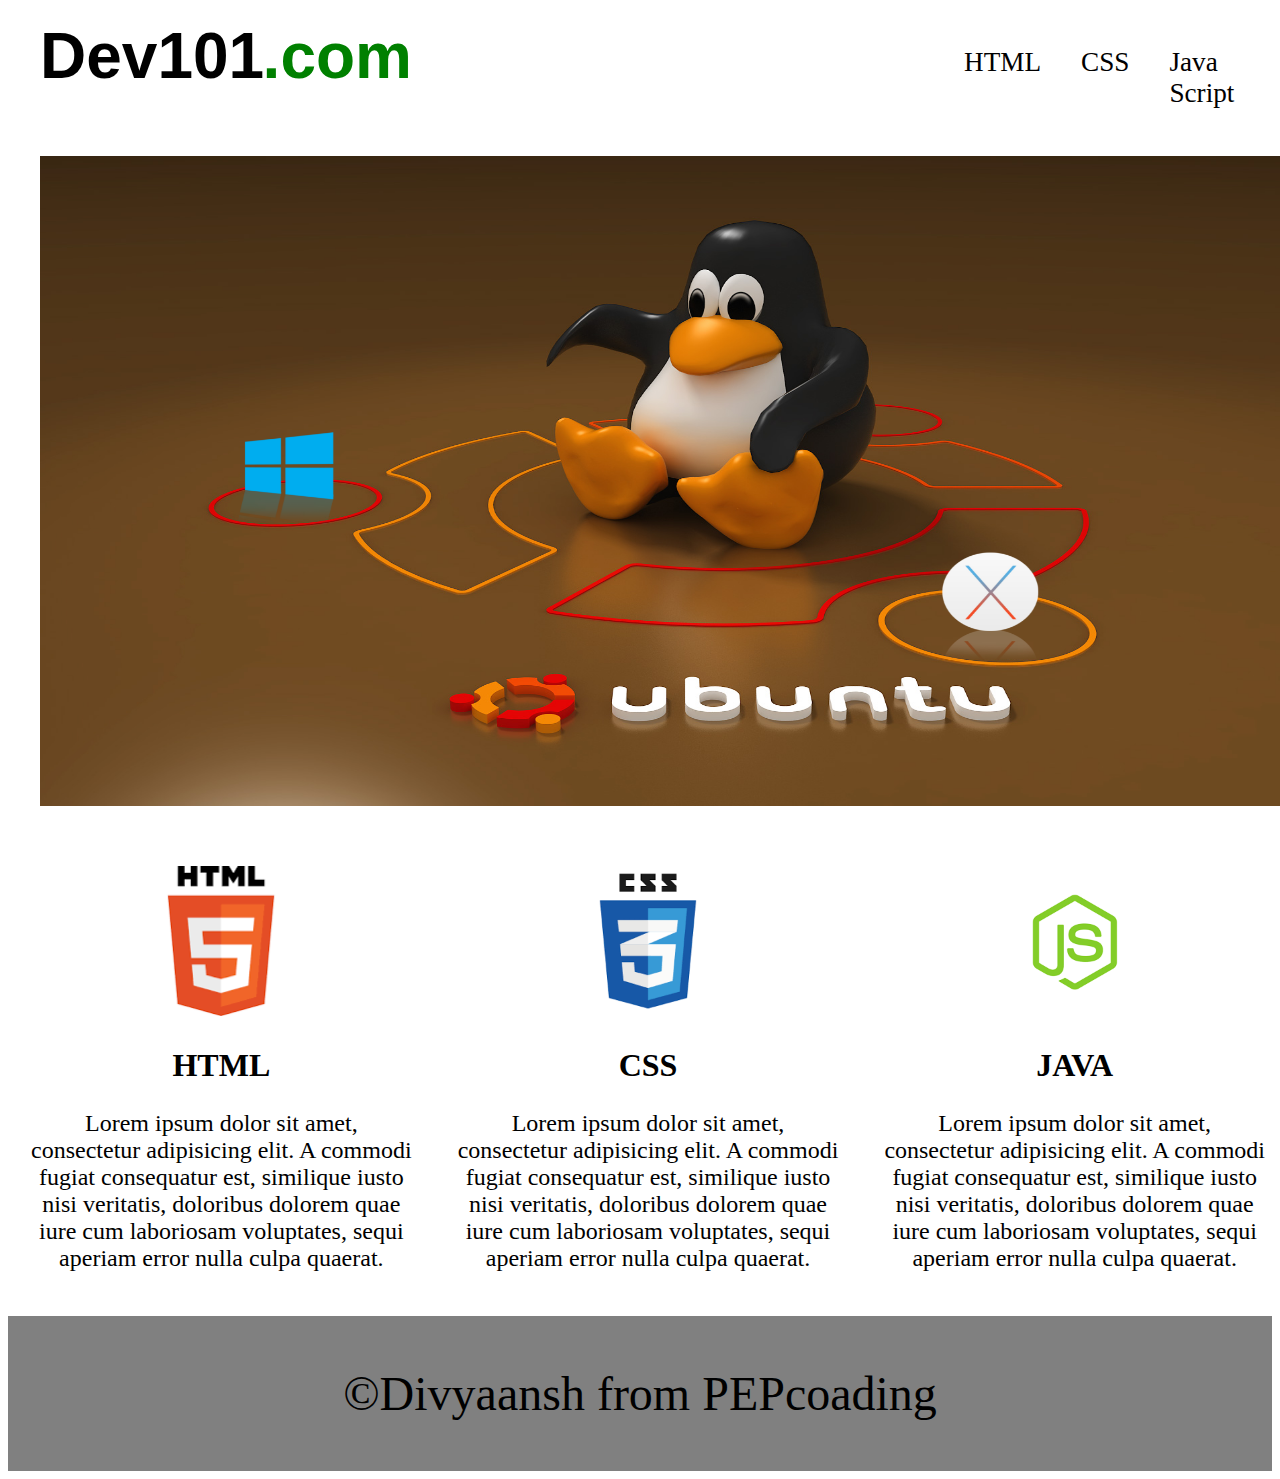
<file: Members/Demo/Div35/Landing page/index.html>
<!DOCTYPE html>
<html lang="en">

<head>
    <meta charset="UTF-8">
    <meta name="viewport" content="width=device-width, initial-scale=1.0">
    <meta http-equiv="X-UA-Compatible" content="ie=edge">
    <title>"Dev101.com"
    </title>
    <link rel="stylesheet" href="./page1.css">
</head>

<body>
    <header>
        <h1 style="color: black">Dev101</h1>
        <h1 style="margin-left: -0.1rem; color: green">.com</h1>
        <ul>
            <li><a href="#article"><span>HTML</span></a></li>
            <li><a href="#article"><span>CSS</span></a></li>
            <li><a href="#article"><span>Java Script</span></a></li>
        </ul>
    </header>
    <div id="mainimg">
        <img src="./web d.png" alt="not found" height="650px" width="1289px">
    </div>
    <br>
    <br>
    <div id="article">
        <div class="article-section ">
            <img src="./html.png " alt="not found " height="150px " width="150px ">
            <h2>HTML</h2>
            <p>Lorem ipsum dolor sit amet, consectetur adipisicing elit. A commodi fugiat consequatur est, similique
                iusto nisi veritatis, doloribus dolorem quae iure cum laboriosam voluptates, sequi aperiam error nulla
                culpa quaerat.
            </p>
        </div>
        <br>
        <div class="article-section">
            <img src="./css.png " alt="not found " height="150px " width="150px ">
            <h2>CSS</h2>
            <p>Lorem ipsum dolor sit amet, consectetur adipisicing elit. A commodi fugiat consequatur est, similique
                iusto nisi veritatis, doloribus dolorem quae iure cum laboriosam voluptates, sequi aperiam error nulla
                culpa quaerat.
            </p>
        </div>
        <br>
        <div class="article-section ">
            <img src="./java.png " alt="not found " height="150px " width="150px ">
            <h2>JAVA</h2>
            <p>Lorem ipsum dolor sit amet, consectetur adipisicing elit. A commodi fugiat consequatur est, similique
                iusto nisi veritatis, doloribus dolorem quae iure cum laboriosam voluptates, sequi aperiam error nulla
                culpa quaerat.
            </p>
        </div>
    </div>
    <footer>
        <p style="color: black">&copy;Divyaansh from PEPcoading</p>
    </footer>

</body>

</html>
</file>
<file: Members/Demo/Div35/Landing page/page1.css>
h1 {
    font-size: 4rem;
    text-align: start;
    font-family: 'Franklin Gothic Medium', 'Arial Narrow', Arial, sans-serif;
    float: left;
    margin-top: -0.5rem;
    margin-left: 2rem;
}

ul {
    display: flex;
    font-size: 1.7rem;
    margin-left: 56rem;
    margin-right: 1rem;

}

a span{
     font-weight: 480; 
     color:black;
}

html {
    scroll-behavior: smooth;
}

li {
    margin: 20px;
    list-style-type: none;
}

a {
    text-decoration: none;
}

#mainimg {
    margin-left: 2rem;
    margin-right: 2rem;
}

#article {
    text-align: center;
    display: flex;
    inline-size: 80rem;
}

.article-section {
    margin: 20px;
}

#article p {
    font-size: 1.5rem;
}

#article h2 {
    font-size: 2rem;
}

footer {
    color: aliceblue;
    background-color:gray;
    text-align: center;
    font-size: 3rem;
    padding: 0.1rem;
}
</file>
